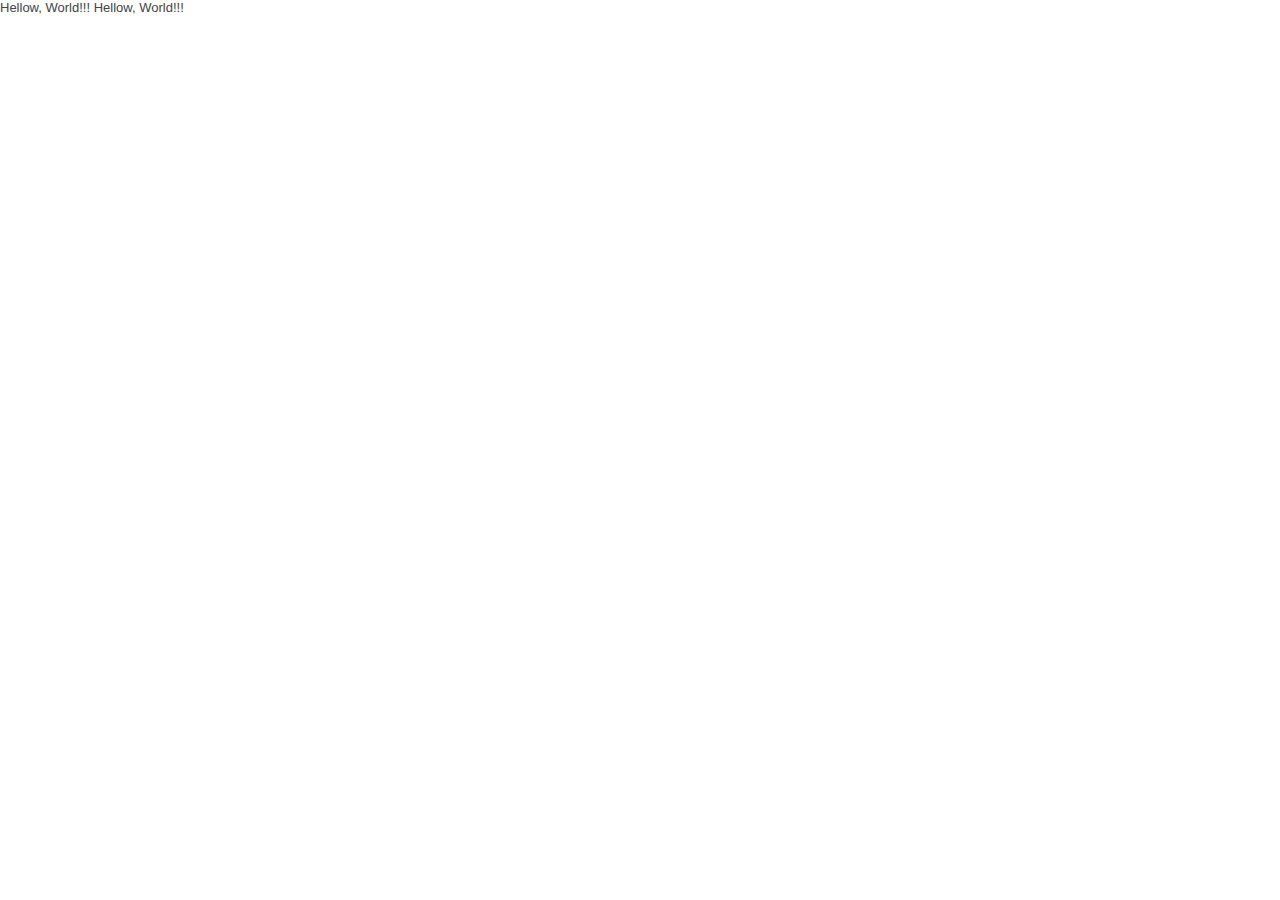
<file: index.html>
<!DOCTYPE html>
<html lang="en">
<head>
    <meta charset="UTF-8">
    <meta name="viewport" content="width=device-width, initial-scale=1.0">
    <meta http-equiv="X-UA-Compatible" content="ie=edge">
    <link rel="stylesheet" href="css/style.css">
    <title>Document</title>
</head>
<body>
    Hellow, World!!!
    Hellow, World!!!
</body>
</html>
</file>
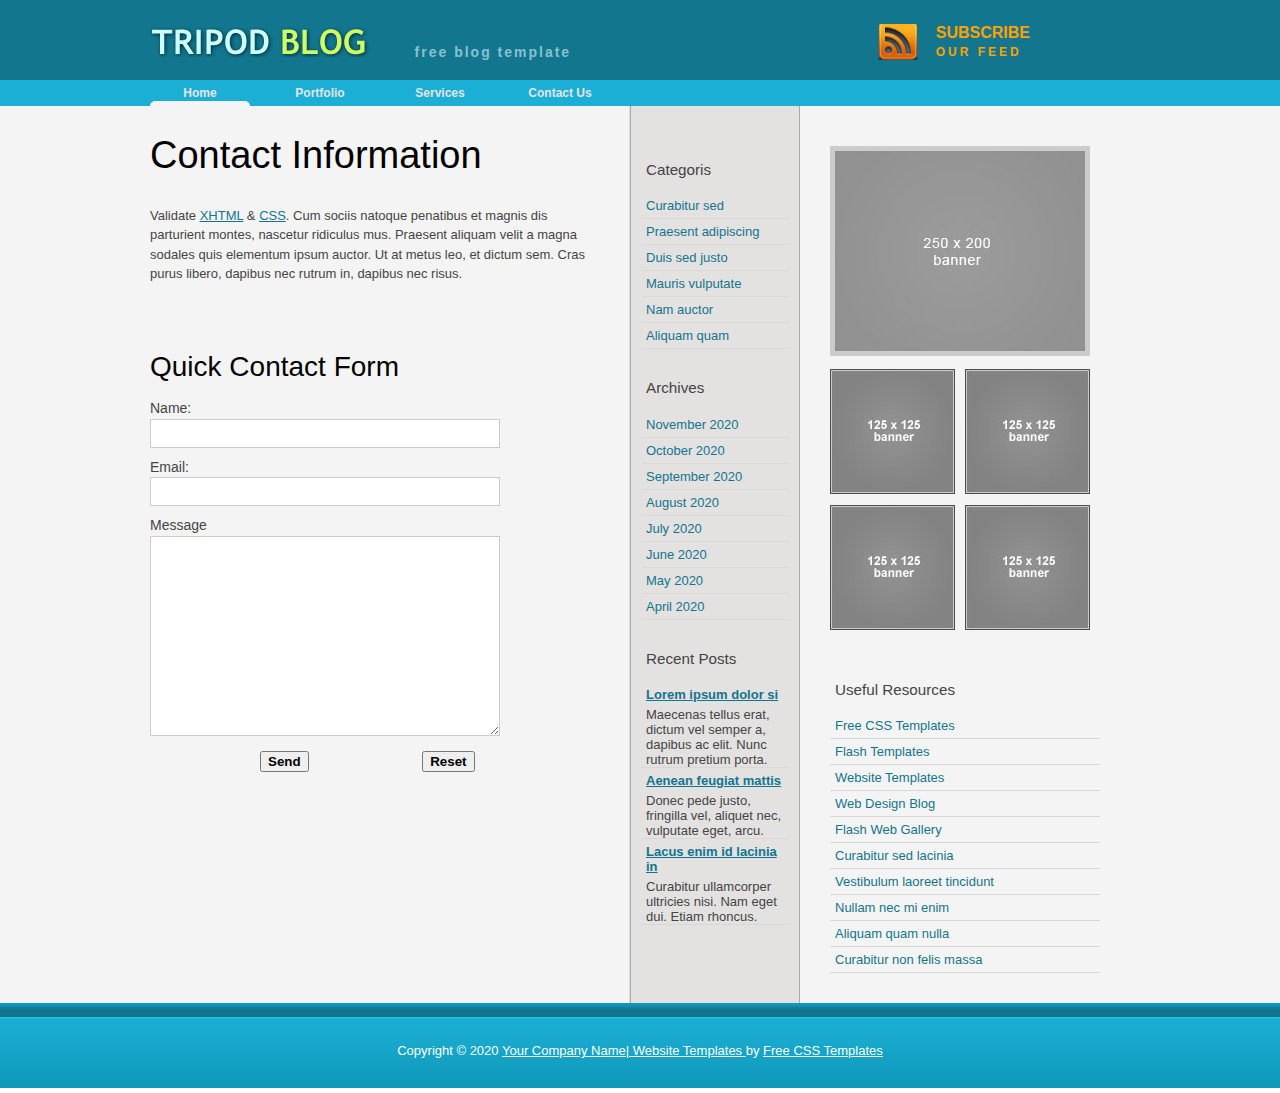
<file: contacts.html>
<!DOCTYPE html>
<html lang="en">
  <head>
    <meta charset="UTF-8" />
    <meta name="viewport" content="width=device-width, initial-scale=1.0" />
    <meta http-equiv="X-UA-Compatible" content="ie=edge" />
    <link rel="stylesheet" href="css/style.css" />
    <title>Contacts</title>
  </head>
  <body>
    <header class="header">
      <div class="header-logo">
        <div class="container d-flex header-wrapper">
          <div class="header-logo__left">
            <a href="#"><img src="img/templatemo_logo.png" alt=""/></a>
          </div>
          <div class="header-logo__center">free blog template</div>
          <div class="header-logo__right">
            <a href="#">subscribe<br /><span>our feed</span></a>
          </div>
        </div>
      </div>

      <div class="header-menu">
        <div class="container menu-wrapper">
          <nav>
            <ul class="header-menu__list d-flex">
              <li><a href="index.html" class="current">Home</a></li>
              <li><a href="portfolio.html">Portfolio</a></li>
              <li><a href="services.html">Services</a></li>
              <li><a href="#">Contact Us</a></li>
            </ul>
          </nav>
        </div>
      </div>
    </header>

    <main class="main">
      <div class="container d-flex">
        <div class="main-content contacts">
          <h1>Contact Information</h1>
          <p>
            Validate <a href="#">XHTML</a> & <a href="#">CSS</a>. Cum sociis
            natoque penatibus et magnis dis parturient montes, nascetur
            ridiculus mus. Praesent aliquam velit a magna sodales quis elementum
            ipsum auctor. Ut at metus leo, et dictum sem. Cras purus libero,
            dapibus nec rutrum in, dapibus nec risus.
          </p>
          <div class="contact-form">
            <h2>Quick Contact Form</h2>
            <form action="" method="post">
              <label for="author">Name:</label>
              <input type="text" name="author" id="author">
              <label for="email">Email:</label>
              <input type="text" name="email" id="email">
              <label for="text">Message</label>
              <textarea name="text" id="text" cols="0" rows="0"></textarea>
              <input type="submit" class="submit_btn" value="Send" style="font-weight: bold; margin-left: 110px;">
              <input type="reset" class="submit_btn" value="Reset" style="font-weight: bold; margin-left: 110px;">
            </form>
          </div>
        </div>

        <div class="sidebar-one">
          <nav>
            <h3>Categoris</h3>
            <ul>
              <li><a href="#">Curabitur sed</a></li>
              <li><a href="#">Praesent adipiscing</a></li>
              <li><a href="#">Duis sed justo</a></li>
              <li><a href="#">Mauris vulputate</a></li>
              <li><a href="#">Nam auctor</a></li>
              <li><a href="#">Aliquam quam</a></li>
            </ul>
          </nav>
          <nav>
            <h3>Archives</h3>
            <ul>
              <li><a href="#">November 2020</a></li>
              <li><a href="#">October 2020</a></li>
              <li><a href="#">September 2020</a></li>
              <li><a href="#">August 2020</a></li>
              <li><a href="#">July 2020</a></li>
              <li><a href="#">June 2020</a></li>
              <li><a href="#">May 2020</a></li>
              <li><a href="#">April 2020</a></li>
            </ul>
          </nav>
          <div class="sidebar-one__posts">
            <h3>Recent Posts</h3>
            <div class="sidebar-one__post">
              <a href="#">Lorem ipsum dolor si</a>
              <p>
                Maecenas tellus erat, dictum vel semper a, dapibus ac elit. Nunc
                rutrum pretium porta.
              </p>
            </div>
            <div class="sidebar-one__post">
              <a href="#">Aenean feugiat mattis </a>
              <p>
                Donec pede justo, fringilla vel, aliquet nec, vulputate eget,
                arcu.
              </p>
            </div>
            <div class="sidebar-one__post">
              <a href="#">Lacus enim id lacinia in</a>
              <p>
                Curabitur ullamcorper ultricies nisi. Nam eget dui. Etiam
                rhoncus.
              </p>
            </div>
          </div>
        </div>

        <div class="sidebar-two">
          <div class="banner-big">
            <a href=""><img src="img/250x200_banner.jpg" alt="banner-big"/></a>
          </div>
          <div class="banner-small d-flex">
            <a href=""><img src="img/templatemo_ads.jpg" alt=""/></a>
            <a href=""><img src="img/templatemo_ads.jpg" alt=""/></a>
            <a href=""><img src="img/templatemo_ads.jpg" alt=""/></a>
            <a href=""><img src="img/templatemo_ads.jpg" alt=""/></a>
          </div>

          <nav>
            <h3>Useful Resources</h3>
            <ul>
              <li><a href="#">Free CSS Templates</a></li>
              <li><a href="#">Flash Templates</a></li>
              <li><a href="#">Website Templates</a></li>
              <li><a href="#">Web Design Blog</a></li>
              <li><a href="#">Flash Web Gallery</a></li>
              <li><a href="#">Curabitur sed lacinia</a></li>
              <li><a href="#">Vestibulum laoreet tincidunt</a></li>
              <li><a href="#">Nullam nec mi enim</a></li>
              <li><a href="#">Aliquam quam nulla</a></li>
              <li><a href="#">Curabitur non felis massa</a></li>
            </ul>
          </nav>
        </div>
      </div>
    </main>

    <div class="footer-wrapper">
      <div class="footer">
        Copyright © 2020
        <a href="">Your Company Name</a>|<a href=""> Website Templates </a>by
        <a href="">Free CSS Templates</a>
      </div>
    </div>
  </body>
</html>
</file>
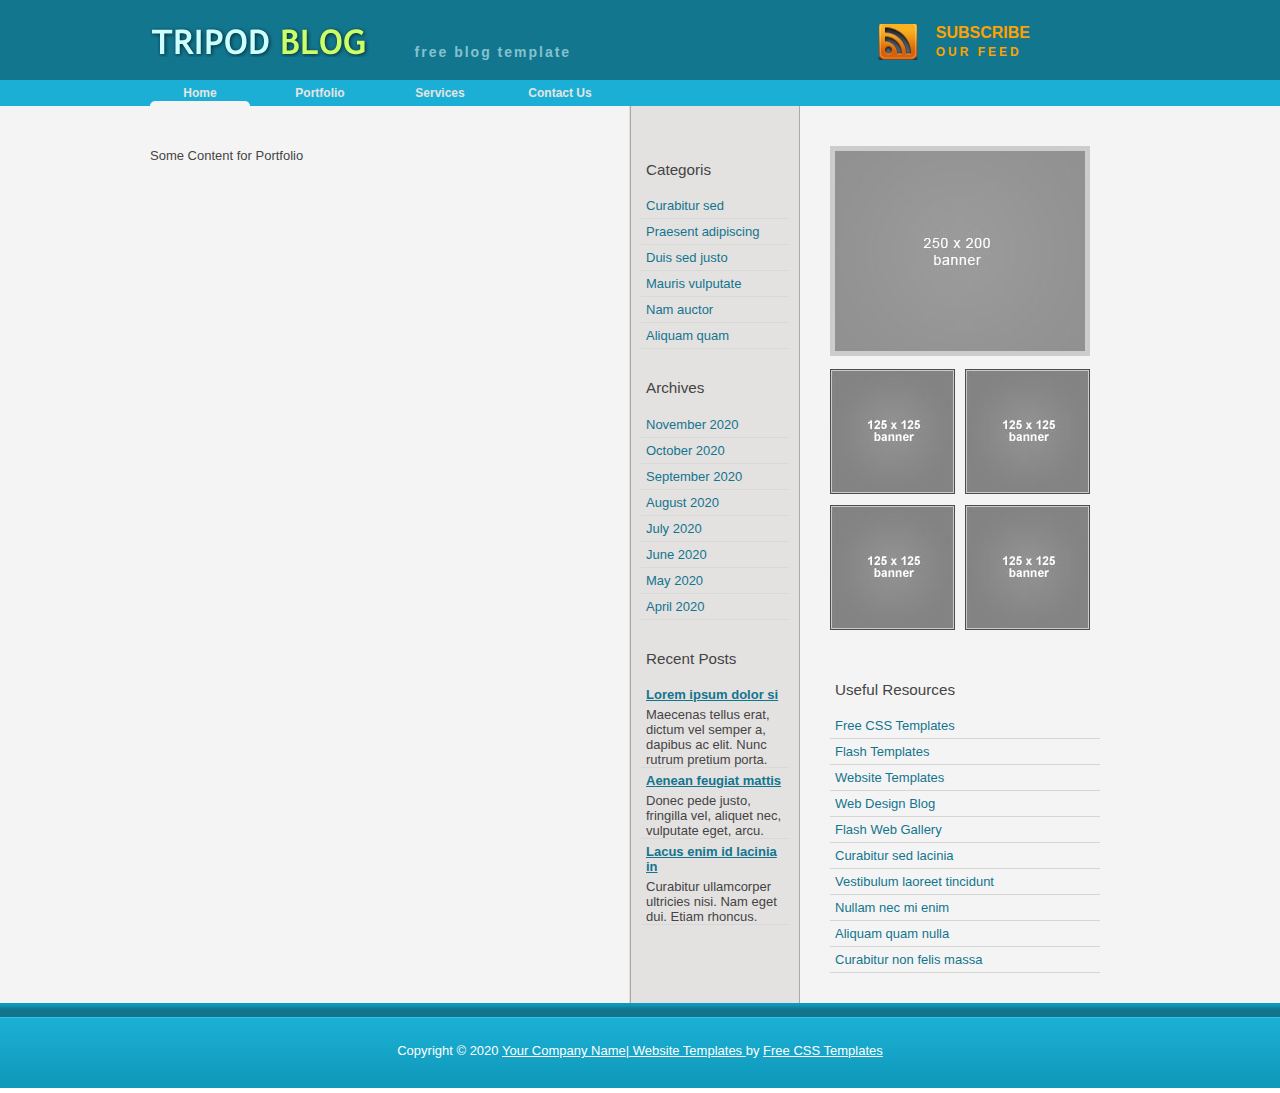
<file: portfolio.html>
<!DOCTYPE html>
<html lang="en">
  <head>
    <meta charset="UTF-8" />
    <meta name="viewport" content="width=device-width, initial-scale=1.0" />
    <meta http-equiv="X-UA-Compatible" content="ie=edge" />
    <link rel="stylesheet" href="css/style.css" />
    <title>Portfolio</title>
  </head>
  <body>
    <header class="header">
      <div class="header-logo">
        <div class="container d-flex header-wrapper">
          <div class="header-logo__left">
            <a href="#"><img src="img/templatemo_logo.png" alt=""/></a>
          </div>
          <div class="header-logo__center">free blog template</div>
          <div class="header-logo__right">
            <a href="#">subscribe<br /><span>our feed</span></a>
          </div>
        </div>
      </div>

      <div class="header-menu">
        <div class="container menu-wrapper">
          <nav>
            <ul class="header-menu__list d-flex">
              <li><a href="index.html" class="current">Home</a></li>
              <li><a href="#">Portfolio</a></li>
              <li><a href="services.html">Services</a></li>
              <li><a href="contacts.html">Contact Us</a></li>
            </ul>
          </nav>
        </div>
      </div>
    </header>

    <main class="main">
      <div class="container d-flex">
        <div class="main-content">
          Some Content for Portfolio
        </div>

        <div class="sidebar-one">
          <nav>
            <h3>Categoris</h3>
            <ul>
              <li><a href="#">Curabitur sed</a></li>
              <li><a href="#">Praesent adipiscing</a></li>
              <li><a href="#">Duis sed justo</a></li>
              <li><a href="#">Mauris vulputate</a></li>
              <li><a href="#">Nam auctor</a></li>
              <li><a href="#">Aliquam quam</a></li>
            </ul>
          </nav>
          <nav>
            <h3>Archives</h3>
            <ul>
              <li><a href="#">November 2020</a></li>
              <li><a href="#">October 2020</a></li>
              <li><a href="#">September 2020</a></li>
              <li><a href="#">August 2020</a></li>
              <li><a href="#">July 2020</a></li>
              <li><a href="#">June 2020</a></li>
              <li><a href="#">May 2020</a></li>
              <li><a href="#">April 2020</a></li>
            </ul>
          </nav>
          <div class="sidebar-one__posts">
            <h3>Recent Posts</h3>
            <div class="sidebar-one__post">
              <a href="#">Lorem ipsum dolor si</a>
              <p>
                Maecenas tellus erat, dictum vel semper a, dapibus ac elit. Nunc
                rutrum pretium porta.
              </p>
            </div>
            <div class="sidebar-one__post">
              <a href="#">Aenean feugiat mattis </a>
              <p>
                Donec pede justo, fringilla vel, aliquet nec, vulputate eget,
                arcu.
              </p>
            </div>
            <div class="sidebar-one__post">
              <a href="#">Lacus enim id lacinia in</a>
              <p>
                Curabitur ullamcorper ultricies nisi. Nam eget dui. Etiam
                rhoncus.
              </p>
            </div>
          </div>
        </div>

        <div class="sidebar-two">
          <div class="banner-big">
            <a href=""><img src="img/250x200_banner.jpg" alt="banner-big"/></a>
          </div>
          <div class="banner-small d-flex">
            <a href=""><img src="img/templatemo_ads.jpg" alt=""/></a>
            <a href=""><img src="img/templatemo_ads.jpg" alt=""/></a>
            <a href=""><img src="img/templatemo_ads.jpg" alt=""/></a>
            <a href=""><img src="img/templatemo_ads.jpg" alt=""/></a>
          </div>

          <nav>
            <h3>Useful Resources</h3>
            <ul>
              <li><a href="#">Free CSS Templates</a></li>
              <li><a href="#">Flash Templates</a></li>
              <li><a href="#">Website Templates</a></li>
              <li><a href="#">Web Design Blog</a></li>
              <li><a href="#">Flash Web Gallery</a></li>
              <li><a href="#">Curabitur sed lacinia</a></li>
              <li><a href="#">Vestibulum laoreet tincidunt</a></li>
              <li><a href="#">Nullam nec mi enim</a></li>
              <li><a href="#">Aliquam quam nulla</a></li>
              <li><a href="#">Curabitur non felis massa</a></li>
            </ul>
          </nav>
        </div>
      </div>
    </main>

    <div class="footer-wrapper">
      <div class="footer">
        Copyright © 2020
        <a href="">Your Company Name</a>|<a href=""> Website Templates </a>by
        <a href="">Free CSS Templates</a>
      </div>
    </div>
  </body>
</html>
</file>
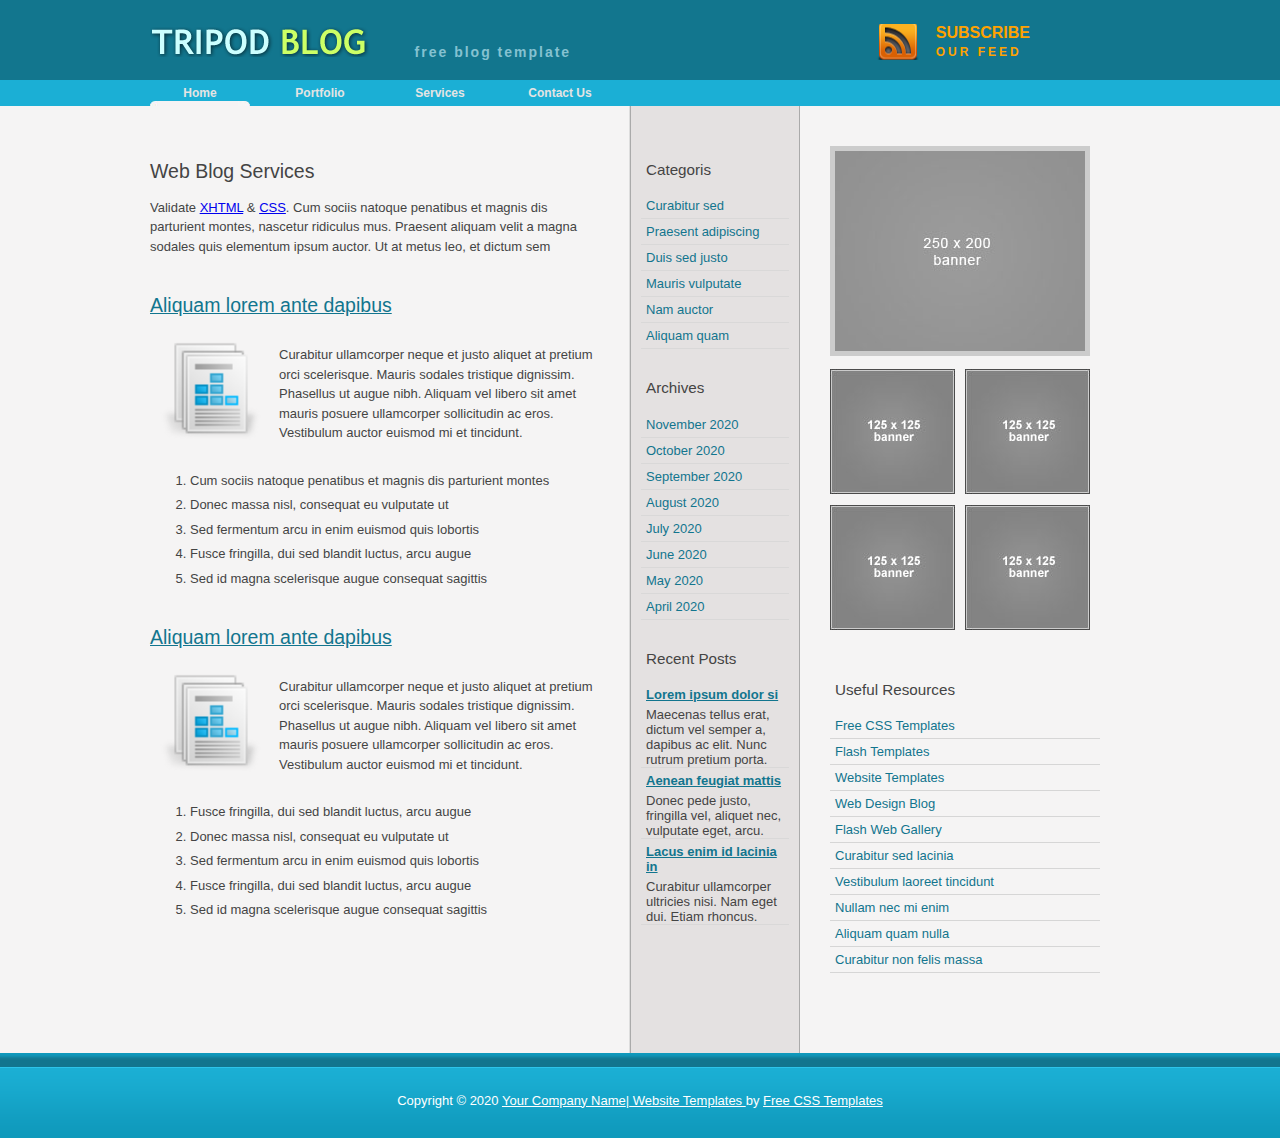
<file: services.html>
<!DOCTYPE html>
<html lang="en">
  <head>
    <meta charset="UTF-8" />
    <meta name="viewport" content="width=device-width, initial-scale=1.0" />
    <meta http-equiv="X-UA-Compatible" content="ie=edge" />
    <link rel="stylesheet" href="css/style.css" />
    <title>Sirvices</title>
  </head>
  <body>
    <header class="header">
      <div class="header-logo">
        <div class="container d-flex header-wrapper">
          <div class="header-logo__left">
            <a href="#"><img src="img/templatemo_logo.png" alt=""/></a>
          </div>
          <div class="header-logo__center">free blog template</div>
          <div class="header-logo__right">
            <a href="#">subscribe<br /><span>our feed</span></a>
          </div>
        </div>
      </div>

      <div class="header-menu">
        <div class="container menu-wrapper">
          <nav>
            <ul class="header-menu__list d-flex">
              <li><a href="index.html" class="current">Home</a></li>
              <li><a href="portfolio.html">Portfolio</a></li>
              <li><a href="#">Services</a></li>
              <li><a href="contacts.html">Contact Us</a></li>
            </ul>
          </nav>
        </div>
      </div>
    </header>

    <main class="main">
      <div class="container d-flex">
        <div class="main-content">
          <h2>Web Blog Services</h2>
          <p>
            Validate <a href="#">XHTML</a> & <a href="#">CSS</a>. Cum sociis
            natoque penatibus et magnis dis parturient montes, nascetur
            ridiculus mus. Praesent aliquam velit a magna sodales quis elementum
            ipsum auctor. Ut at metus leo, et dictum sem
          </p>
          
          <div class="services-box">
            <h2><a href="#">Aliquam lorem ante dapibus</a></h2>
            <div class="services-box__content d-flex">
              <div class="left"><img src="img/chart1.png"" alt=""></div>
              <div class="right">
                <p>
                  Curabitur ullamcorper neque et justo aliquet at pretium orci
                  scelerisque. Mauris sodales tristique dignissim. Phasellus ut
                  augue nibh. Aliquam vel libero sit amet mauris posuere
                  ullamcorper sollicitudin ac eros. Vestibulum auctor euismod mi
                  et tincidunt.
                </p>
              </div>
            </div>
            <ol>
              <li>Cum sociis natoque penatibus et magnis dis parturient montes</li>
              <li>Donec massa nisl, consequat eu vulputate ut</li>
              <li>Sed fermentum arcu in enim euismod quis lobortis</li>
              <li>Fusce fringilla, dui sed blandit luctus, arcu augue</li>
              <li>Sed id magna scelerisque augue consequat sagittis</li>
            </ol>
          </div>
          <div class="services-box last">
            <h2><a href="#">Aliquam lorem ante dapibus</a></h2>
            <div class="services-box__content d-flex">
              <div class="left"><img src="img/chart1.png"" alt=""></div>
              <div class="right">
                <p>
                  Curabitur ullamcorper neque et justo aliquet at pretium orci
                  scelerisque. Mauris sodales tristique dignissim. Phasellus ut
                  augue nibh. Aliquam vel libero sit amet mauris posuere
                  ullamcorper sollicitudin ac eros. Vestibulum auctor euismod mi
                  et tincidunt.
                </p>
              </div>
            </div>
            <ol>
              <li>Fusce fringilla, dui sed blandit luctus, arcu augue</li>
              <li>Donec massa nisl, consequat eu vulputate ut</li>
              <li>Sed fermentum arcu in enim euismod quis lobortis</li>
              <li>Fusce fringilla, dui sed blandit luctus, arcu augue</li>
              <li>Sed id magna scelerisque augue consequat sagittis</li>
            </ol>
          </div>
        </div>

        <div class="sidebar-one">
          <nav>
            <h3>Categoris</h3>
            <ul>
              <li><a href="#">Curabitur sed</a></li>
              <li><a href="#">Praesent adipiscing</a></li>
              <li><a href="#">Duis sed justo</a></li>
              <li><a href="#">Mauris vulputate</a></li>
              <li><a href="#">Nam auctor</a></li>
              <li><a href="#">Aliquam quam</a></li>
            </ul>
          </nav>
          <nav>
            <h3>Archives</h3>
            <ul>
              <li><a href="#">November 2020</a></li>
              <li><a href="#">October 2020</a></li>
              <li><a href="#">September 2020</a></li>
              <li><a href="#">August 2020</a></li>
              <li><a href="#">July 2020</a></li>
              <li><a href="#">June 2020</a></li>
              <li><a href="#">May 2020</a></li>
              <li><a href="#">April 2020</a></li>
            </ul>
          </nav>
          <div class="sidebar-one__posts">
            <h3>Recent Posts</h3>
            <div class="sidebar-one__post">
              <a href="#">Lorem ipsum dolor si</a>
              <p>
                Maecenas tellus erat, dictum vel semper a, dapibus ac elit. Nunc
                rutrum pretium porta.
              </p>
            </div>
            <div class="sidebar-one__post">
              <a href="#">Aenean feugiat mattis </a>
              <p>
                Donec pede justo, fringilla vel, aliquet nec, vulputate eget,
                arcu.
              </p>
            </div>
            <div class="sidebar-one__post">
              <a href="#">Lacus enim id lacinia in</a>
              <p>
                Curabitur ullamcorper ultricies nisi. Nam eget dui. Etiam
                rhoncus.
              </p>
            </div>
          </div>
        </div>

        <div class="sidebar-two">
          <div class="banner-big">
            <a href=""><img src="img/250x200_banner.jpg" alt="banner-big"/></a>
          </div>
          <div class="banner-small d-flex">
            <a href=""><img src="img/templatemo_ads.jpg" alt=""/></a>
            <a href=""><img src="img/templatemo_ads.jpg" alt=""/></a>
            <a href=""><img src="img/templatemo_ads.jpg" alt=""/></a>
            <a href=""><img src="img/templatemo_ads.jpg" alt=""/></a>
          </div>

          <nav>
            <h3>Useful Resources</h3>
            <ul>
              <li><a href="#">Free CSS Templates</a></li>
              <li><a href="#">Flash Templates</a></li>
              <li><a href="#">Website Templates</a></li>
              <li><a href="#">Web Design Blog</a></li>
              <li><a href="#">Flash Web Gallery</a></li>
              <li><a href="#">Curabitur sed lacinia</a></li>
              <li><a href="#">Vestibulum laoreet tincidunt</a></li>
              <li><a href="#">Nullam nec mi enim</a></li>
              <li><a href="#">Aliquam quam nulla</a></li>
              <li><a href="#">Curabitur non felis massa</a></li>
            </ul>
          </nav>
        </div>
      </div>
    </main>

    <div class="footer-wrapper">
      <div class="footer">
        Copyright © 2020
        <a href="">Your Company Name</a>|<a href=""> Website Templates </a>by
        <a href="">Free CSS Templates</a>
      </div>
    </div>
  </body>
</html>
</file>
<file: css/style.css>
html, body, ul, li, h1 {
  margin: 0;
  padding: 0;
  font-family: Tahoma, Geneva, sans-serif;
}

body {
  font-size: 13px;
  color: #444444;
}

.container {
  padding: 0 10px;
  max-width: 1000px;
  margin: 0 auto;
}

.d-flex {
  display: -webkit-box;
  display: -ms-flexbox;
  display: flex;
  -ms-flex-wrap: wrap;
      flex-wrap: wrap;
}

* {
  -webkit-box-sizing: border-box;
          box-sizing: border-box;
}

.header-wrapper {
  -webkit-box-pack: justify;
      -ms-flex-pack: justify;
          justify-content: space-between;
  -webkit-box-align: end;
      -ms-flex-align: end;
          align-items: flex-end;
  height: 80px;
  padding-bottom: 20px;
}

.header-logo {
  background: #12768e;
}

.header-logo__left a img {
  max-width: 100%;
}

.header-logo__center {
  margin-left: -260px;
  font-size: 14px;
  color: #85c2d1;
  font-weight: bold;
  letter-spacing: 2px;
}

.header-logo__right a {
  background: url(../img/templatemo_rss.png) left center no-repeat;
  font-size: 16px;
  text-transform: uppercase;
  font-weight: bold;
  text-decoration: none;
  color: #ffa200;
  padding: 0 100px 0 60px;
  display: inline-block;
}

.header-logo__right a:hover {
  color: #fff;
}

.header-logo__right a span {
  font-size: 12px;
  letter-spacing: 3px;
}

.header-menu {
  background: #1bafd5;
}

.header-menu__list {
  list-style: none;
}

.header-menu__list li .current {
  background: url(../img/templatemo_menu_hover.jpg) center bottom no-repeat;
}

.header-menu__list li a {
  text-decoration: none;
  color: #e4e4e4;
  text-align: center;
  width: 100px;
  height: 26px;
  display: block;
  font-size: 12px;
  line-height: 26px;
  font-weight: bold;
  margin-right: 20px;
}

.header-menu__list li a:hover {
  background: url(../img/templatemo_menu_hover.jpg) center bottom no-repeat;
  color: #fff;
}

.main {
  background: #f5f4f4;
}

.main-content {
  padding: 40px 30px 40px 0;
  width: 480px;
  border-right: 1px solid #dddddd;
  font-size: 13px;
}

.main-content h2 {
  font-weight: normal;
}

.post {
  padding: 20px;
  -webkit-box-shadow: -3px -3px 10px rgba(0, 0, 0, 0.5);
          box-shadow: -3px -3px 10px rgba(0, 0, 0, 0.5);
  margin-bottom: 75px;
  position: relative;
  font-size: 13px;
}

.post h2 {
  font-weight: normal;
}

.post h2 a {
  color: #12758e;
}

.post h2 a:hover {
  color: #ffa200;
}

.post p {
  font-size: 13px;
}

.post-comment {
  position: absolute;
  top: -18px;
  right: -10px;
  display: inline-block;
  width: 70px;
  height: 52px;
  text-align: center;
  padding-top: 10px;
  background: url(../img/templatemo_comment.png) no-repeat;
}

.post-comment a {
  text-decoration: none;
  font-weight: bold;
  font-size: 16px;
  color: black;
}

.post a img {
  border: 1px solid #dddddd;
  padding: 5px;
  background: #eeeeee;
  margin: 20px 0;
}

.post-button a {
  text-decoration: none;
  padding: 5px 25px 5px 5px;
  background: url(../img/templatemo_readmore.png) center right no-repeat;
  color: #12758e;
  font-size: 11px;
  font-weight: bold;
}

.post-category {
  font-size: 13px;
  color: #12758e;
}

.post-category a {
  color: inherit;
}

.post-category a:hover {
  color: #ffa200;
}

.post-footer {
  -webkit-box-pack: justify;
      -ms-flex-pack: justify;
          justify-content: space-between;
}

.sidebar-one {
  width: 170px;
  padding: 40px 10px 0 10px;
  background: #e4e1e1;
  border-left: 1px solid #aaaaaa;
  border-right: 1px solid #aaaaaa;
}

.sidebar-one nav {
  margin-bottom: 30px;
}

.sidebar-one nav h3 {
  font-weight: normal;
  padding-left: 5px;
}

.sidebar-one nav ul {
  list-style: none;
}

.sidebar-one nav ul li a {
  text-decoration: none;
  display: block;
  color: #12758e;
  padding: 5px 0 5px 5px;
  border-bottom: 1px solid #d9d8d8;
  font-size: 13px;
}

.sidebar-one nav ul li a:hover {
  color: #ffa200;
}

.sidebar-one__posts h3 {
  font-weight: normal;
  padding-left: 5px;
}

.sidebar-one__post {
  border-bottom: 1px solid #d9d8d8;
}

.sidebar-one__post a {
  display: block;
  color: #12758e;
  padding: 5px 0 5px 5px;
  font-size: 13px;
  font-weight: bold;
}

.sidebar-one__post a:hover {
  color: #ffa200;
}

.sidebar-one__post p {
  font-size: 13px;
  margin: 0;
  padding-left: 5px;
}

.sidebar-two {
  width: 310px;
  padding: 40px 10px 0 30px;
}

.sidebar-two img {
  max-width: 100%;
}

.sidebar-two nav {
  margin-bottom: 30px;
}

.sidebar-two nav h3 {
  font-weight: normal;
  padding-left: 5px;
}

.sidebar-two nav ul {
  list-style: none;
}

.sidebar-two nav ul li a {
  text-decoration: none;
  display: block;
  color: #12758e;
  padding: 5px 0 5px 5px;
  border-bottom: 1px solid #d6d6d6;
  font-size: 13px;
}

.sidebar-two nav ul li a:hover {
  color: #ffa200;
}

.banner-big {
  margin-bottom: 10px;
}

.banner-big img {
  border: 5px solid #cccccc;
}

.banner-small {
  margin-bottom: 40px;
}

.banner-small img {
  margin-right: 10px;
  margin-bottom: 8px;
}

.footer-wrapper {
  background: #0f99bc url(../img/templatemo_footer.png) repeat-x;
  height: 85px;
  text-align: center;
  line-height: 85px;
  font-size: 13px;
  color: #fff;
  padding-top: 5px;
}

.footer-wrapper a {
  color: inherit;
}

.footer-wrapper a:hover {
  text-decoration: none;
}

.main-content {
  font-size: 13px;
  line-height: 1.5em;
}

.main-content h2 {
  font-weight: normal;
}

.services-box {
  margin-top: 40px;
  font-weight: normal;
}

.services-box a {
  color: #12758e;
}

.services-box a:hover {
  color: #ffa200;
}

.services-box__content {
  -webkit-box-pack: justify;
      -ms-flex-pack: justify;
          justify-content: space-between;
}

.services-box__content .left img {
  width: 120px;
  height: 120px;
}

.services-box__content .right {
  width: 320px;
}

.services-box ol li {
  line-height: 1.5em;
  margin-bottom: 5px;
}

.last {
  padding-bottom: 80px;
}

.contacts h1 {
  font-weight: normal;
  color: black;
  font-size: 38px;
  margin-bottom: 40px;
}

.contacts a {
  color: #12758e;
}

.contacts a:hover {
  text-decoration: none;
  color: #ffa200;
}

.contacts p {
  padding-bottom: 50px;
}

.contact-form h2 {
  font-weight: normal;
  color: #000;
  font-size: 28px;
}

.contact-form form label {
  display: block;
  width: 100px;
  font-size: 14px;
}

.contact-form form input[type="text"] {
  width: 350px;
  padding: 6px;
  margin-bottom: 10px;
  border: 1px solid #cccccc;
}

.contact-form form textarea {
  width: 350px;
  height: 200px;
  margin-bottom: 15px;
  display: block;
  border: 1px solid #cccccc;
}
/*# sourceMappingURL=style.css.map */
</file>
